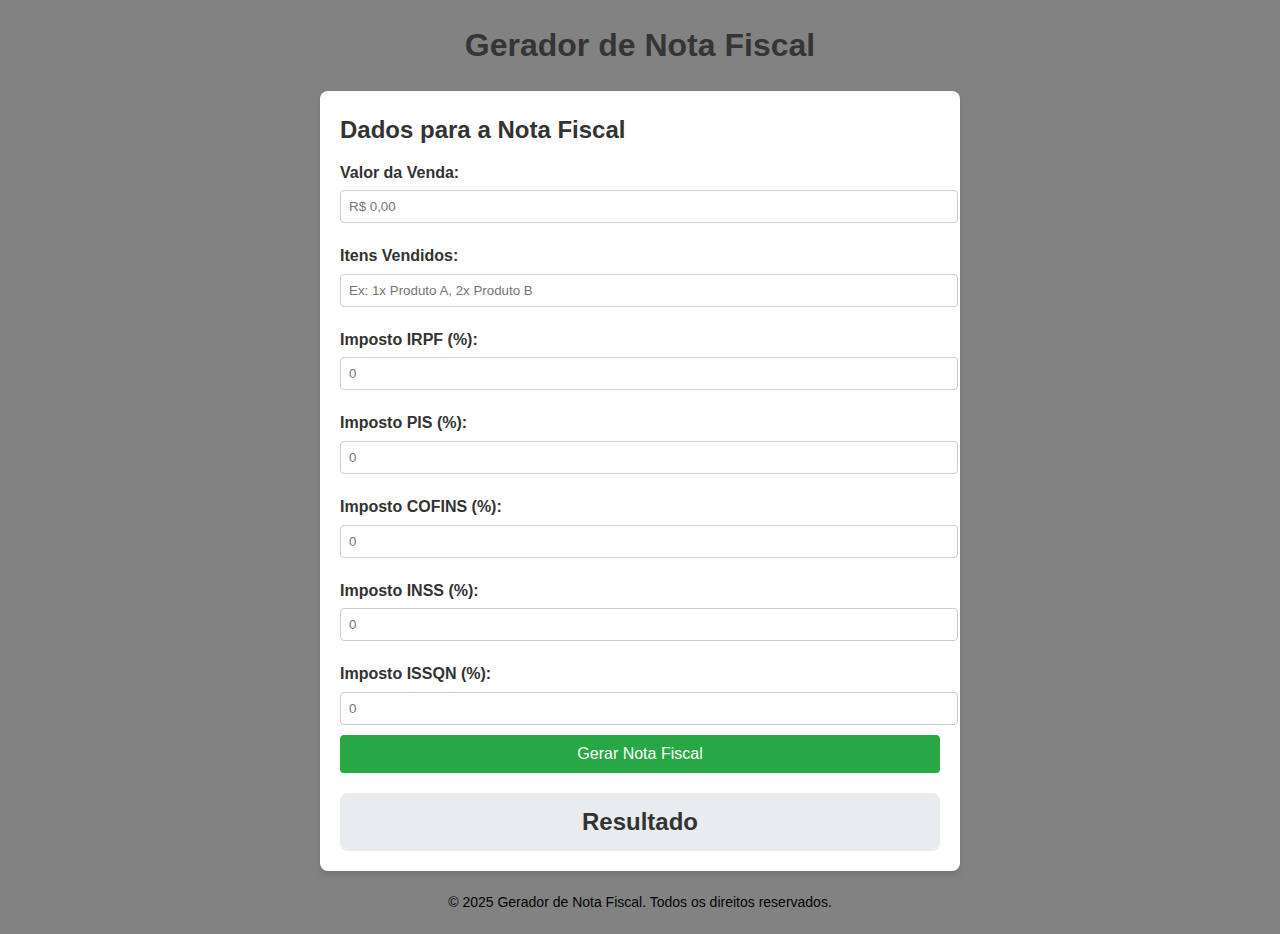
<file: index.html>
<!DOCTYPE html>
<html lang="pt-BR">
<head>
    <meta charset="UTF-8">
    <meta name="viewport" content="width=device-width, initial-scale=1.0">
    <title>Teste</title>
    <link rel="stylesheet" href="style.css">
</head>
<body>
    <header>
        <h1>Gerador de Nota Fiscal</h1>
    </header>
    <main>
        <section>
            <h2>Dados para a Nota Fiscal</h2>
            <form id="nota-form">
                <label for="valorVenda">Valor da Venda:</label>
                <input type="number" id="valorVenda" required placeholder="R$ 0,00">

                <label for="itensVendidos">Itens Vendidos:</label>
                <input type="text" id="itensVendidos" required placeholder="Ex: 1x Produto A, 2x Produto B">

                <label for="irpf">Imposto IRPF (%):</label>
                <input type="number" id="irpf" required placeholder="0">

                <label for="pis">Imposto PIS (%):</label>
                <input type="number" id="pis" required placeholder="0">

                <label for="cofins">Imposto COFINS (%):</label>
                <input type="number" id="cofins" required placeholder="0">

                <label for="inss">Imposto INSS (%):</label>
                <input type="number" id="inss" required placeholder="0">

                <label for="issqn">Imposto ISSQN (%):</label>
                <input type="number" id="issqn" required placeholder="0">

                <button type="button" onclick="gerarNota()">Gerar Nota Fiscal</button>
            </form>
        </section>

        <section id="resultado">
            <h2>Resultado</h2>
            <div id="notaGerada"></div>
        </section>
    </main>
    <footer>
        <p>&copy; 2025 Gerador de Nota Fiscal. Todos os direitos reservados.</p>
    </footer>
    <script src="main.js"></script>
</body>
</html>
</file>
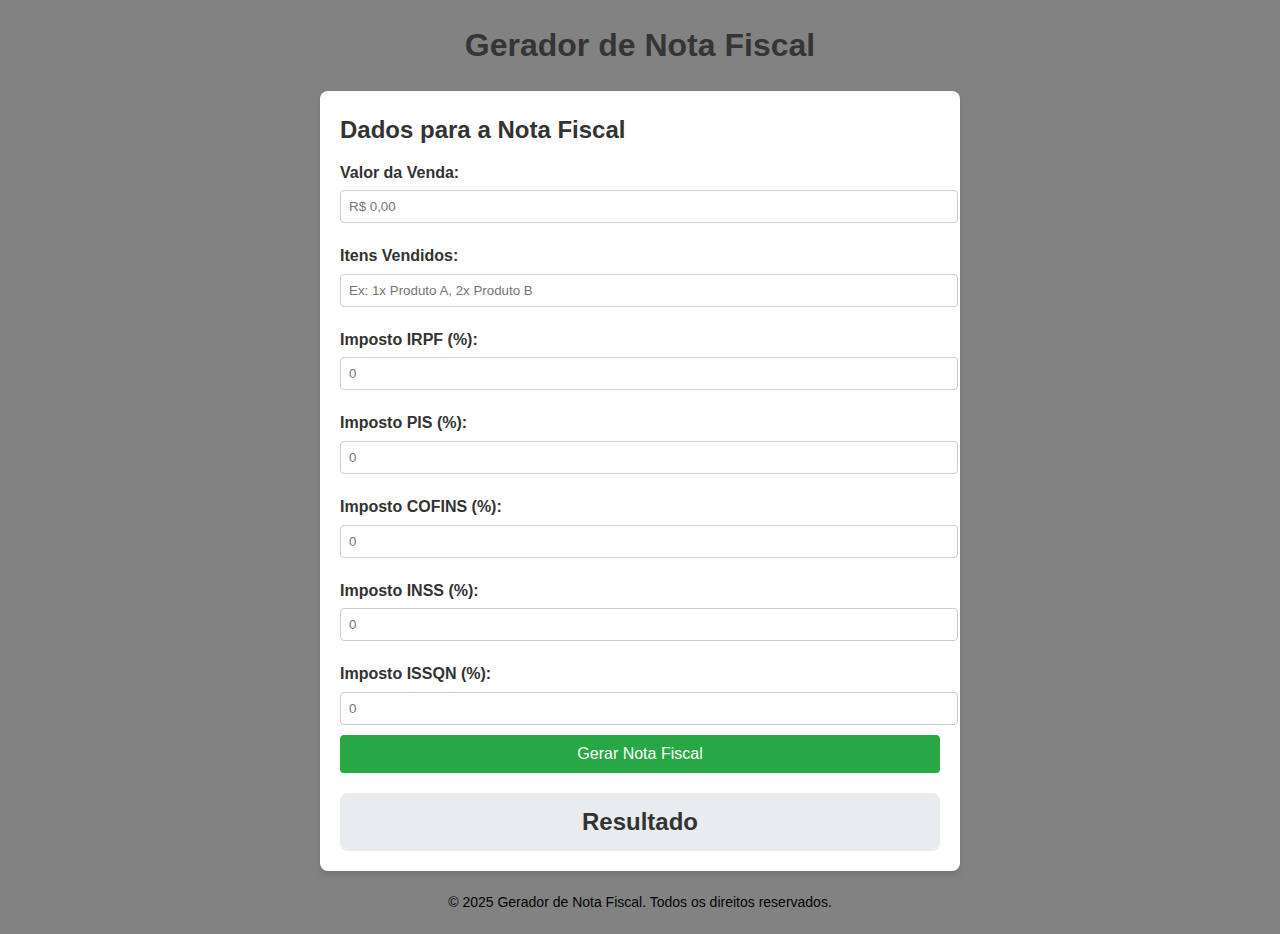
<file: src/html/index.html>
<!DOCTYPE html>
<html lang="pt-BR">
<head>
    <meta charset="UTF-8">
    <meta name="viewport" content="width=device-width, initial-scale=1.0">
    <title>Teste</title>
    <link rel="stylesheet" href="../css/style.css">
</head>
<body>
    <header>
        <h1>Gerador de Nota Fiscal</h1>
    </header>
    <main>
        <section>
            <h2>Dados para a Nota Fiscal</h2>
            <form id="nota-form">
                <label for="valorVenda">Valor da Venda:</label>
                <input type="number" id="valorVenda" required placeholder="R$ 0,00">

                <label for="itensVendidos">Itens Vendidos:</label>
                <input type="text" id="itensVendidos" required placeholder="Ex: 1x Produto A, 2x Produto B">

                <label for="irpf">Imposto IRPF (%):</label>
                <input type="number" id="irpf" required placeholder="0">

                <label for="pis">Imposto PIS (%):</label>
                <input type="number" id="pis" required placeholder="0">

                <label for="cofins">Imposto COFINS (%):</label>
                <input type="number" id="cofins" required placeholder="0">

                <label for="inss">Imposto INSS (%):</label>
                <input type="number" id="inss" required placeholder="0">

                <label for="issqn">Imposto ISSQN (%):</label>
                <input type="number" id="issqn" required placeholder="0">

                <button type="button" onclick="gerarNota()">Gerar Nota Fiscal</button>
            </form>
        </section>

        <section id="resultado">
            <h2>Resultado</h2>
            <div id="notaGerada"></div>
        </section>
    </main>
    <footer>
        <p>&copy; 2025 Gerador de Nota Fiscal. Todos os direitos reservados.</p>
    </footer>
    <script src="../javascript/main.js"></script>
</body>
</html>
</file>
<file: style.css>
/* Reset básico */
body, h1, h2, p {
    margin: 0;
    padding: 0;
    font-family: Arial, sans-serif;
    box-sizing: border-box;
}

body {
    line-height: 1.6;
    background-color: #5c5b5bc2;
    color: #333;
    background-image: url(https://images.pexels.com/photos/7111525/pexels-photo-7111525.jpeg?auto=compress&cs=tinysrgb&w=1260&h=750&dpr=1);
    padding: 20px;
}

header {
    text-align: center;
    margin-bottom: 20px;
}

header h1 {
    color: #353535;
}

main {
    max-width: 600px;
    margin: 0 auto;
    background: #fff;
    padding: 20px;
    border-radius: 8px;
    box-shadow: 0 4px 6px rgba(0, 0, 0, 0.1);
}

form label {
    display: block;
    margin-top: 10px;
    font-weight: bold;
}

form input {
    width: 100%;
    padding: 8px;
    margin-top: 5px;
    margin-bottom: 10px;
    border: 1px solid #ccc;
    border-radius: 4px;
}

form button {
    display: block;
    width: 100%;
    padding: 10px;
    background-color: #28a745;
    color: #fff;
    border: none;
    border-radius: 4px;
    cursor: pointer;
    font-size: 16px;
}

form button:hover {
    background-color: #218838;
}

#resultado {
    text-align: center;
    margin-top: 20px;
    background: #e9ecef;
    padding: 10px;
    border-radius: 8px;
}

#notaGerada {
    white-space: pre-wrap;
    font-family: monospace;
}

footer {
    text-align: center;
    margin-top: 20px;
    font-size: 14px;
    color: #050505;
}
</file>
<file: src/css/style.css>
/* Reset básico */
body, h1, h2, p {
    margin: 0;
    padding: 0;
    font-family: Arial, sans-serif;
    box-sizing: border-box;
}

body {
    line-height: 1.6;
    background-color: #5c5b5bc2;
    color: #333;
    background-image: url(https://images.pexels.com/photos/7111525/pexels-photo-7111525.jpeg?auto=compress&cs=tinysrgb&w=1260&h=750&dpr=1);
    padding: 20px;
}

header {
    text-align: center;
    margin-bottom: 20px;
}

header h1 {
    color: #353535;
}

main {
    max-width: 600px;
    margin: 0 auto;
    background: #fff;
    padding: 20px;
    border-radius: 8px;
    box-shadow: 0 4px 6px rgba(0, 0, 0, 0.1);
}

form label {
    display: block;
    margin-top: 10px;
    font-weight: bold;
}

form input {
    width: 100%;
    padding: 8px;
    margin-top: 5px;
    margin-bottom: 10px;
    border: 1px solid #ccc;
    border-radius: 4px;
}

form button {
    display: block;
    width: 100%;
    padding: 10px;
    background-color: #28a745;
    color: #fff;
    border: none;
    border-radius: 4px;
    cursor: pointer;
    font-size: 16px;
}

form button:hover {
    background-color: #218838;
}

#resultado {
    text-align: center;
    margin-top: 20px;
    background: #e9ecef;
    padding: 10px;
    border-radius: 8px;
}

#notaGerada {
    white-space: pre-wrap;
    font-family: monospace;
}

footer {
    text-align: center;
    margin-top: 20px;
    font-size: 14px;
    color: #050505;
}
</file>
